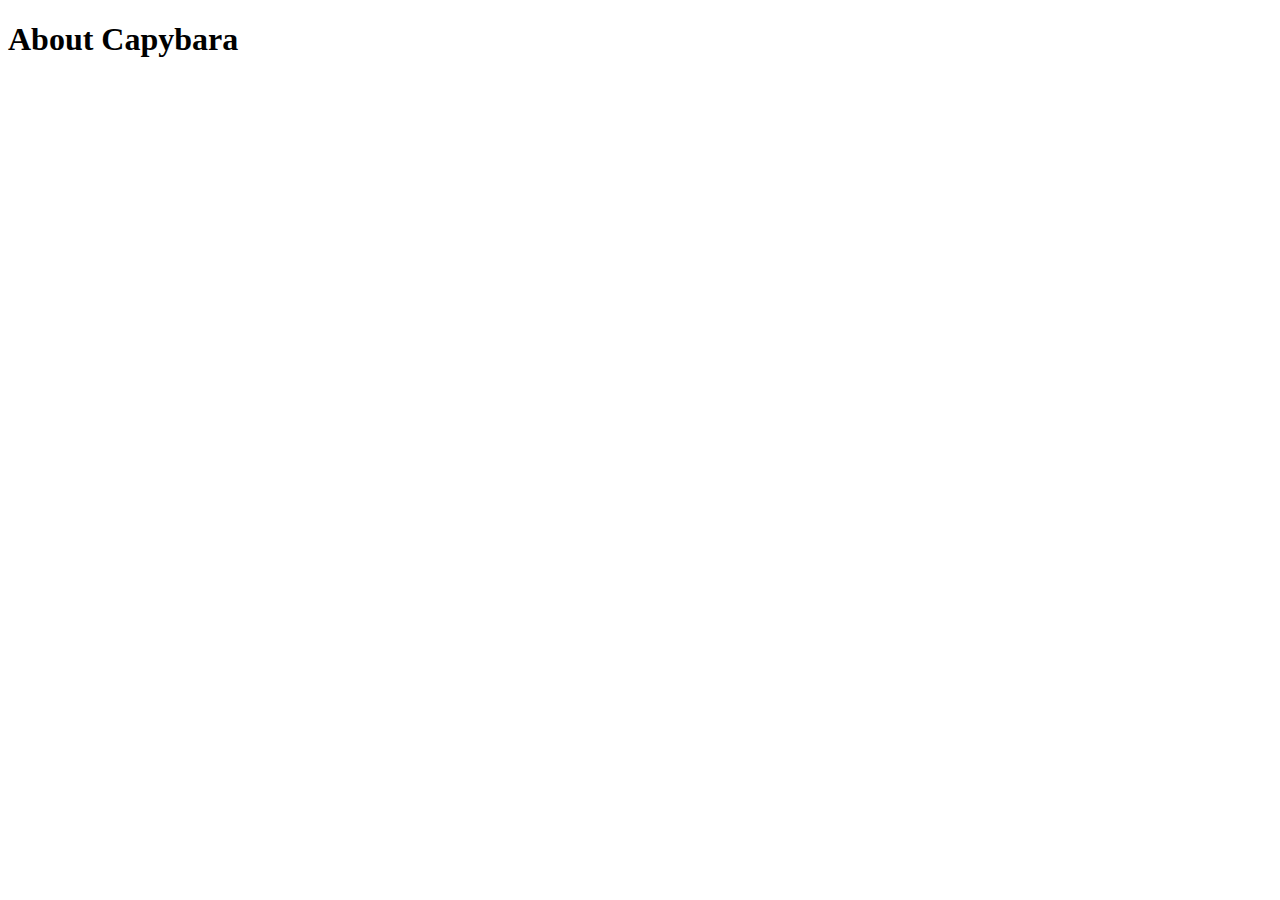
<file: docs/about.html>
<!DOCTYPE html>
<html lang="en">
  <head>
    <meta charset="UTF-8">
    <meta name="viewport" content="width=device-width, initial-scale=1.0">
    <meta http-equiv="X-UA-Compatible" content="ie=edge">
    <title>About Capybara</title>
  </head>
  <body>

    <h1>About Capybara</h1>

    

  </body>
</html>
</file>
